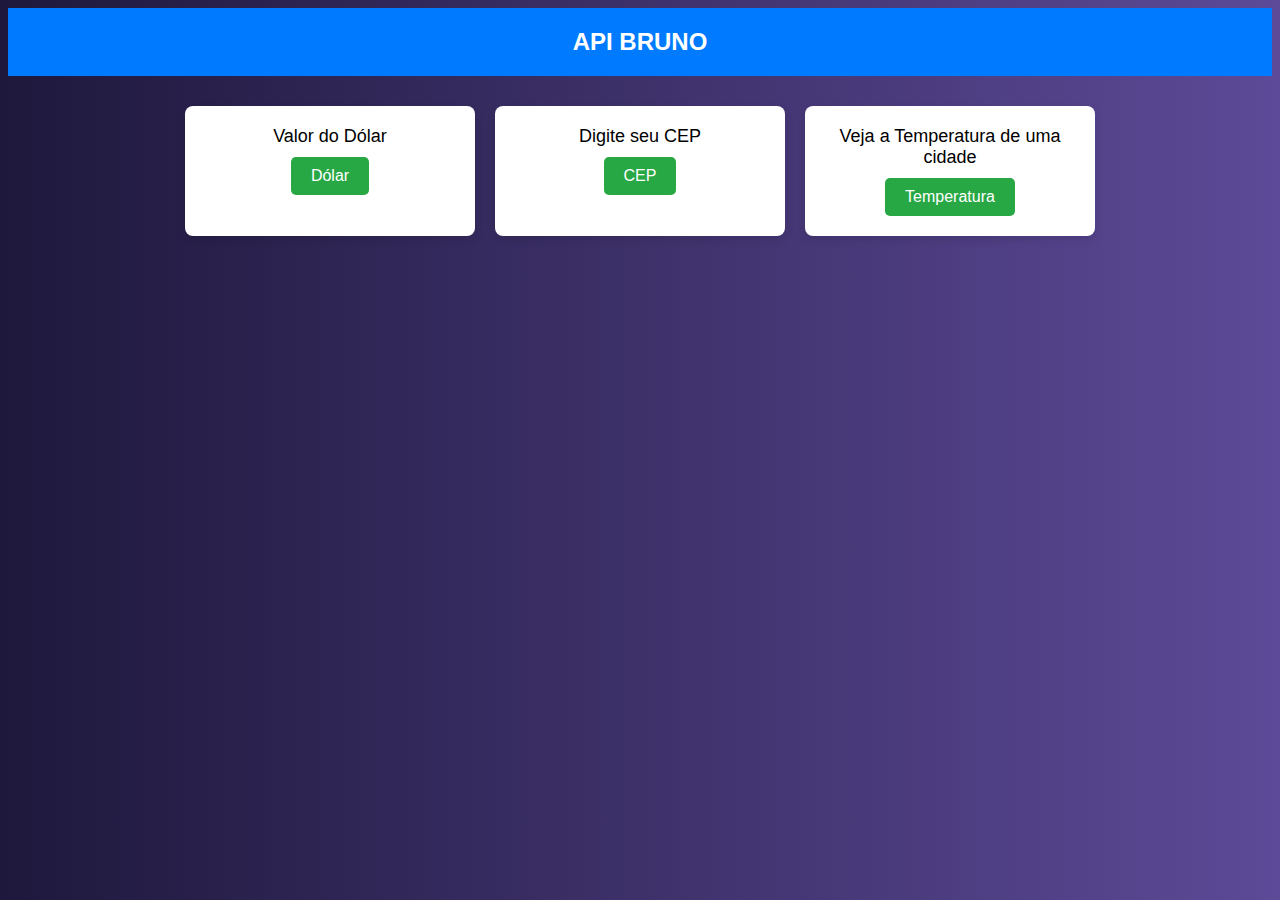
<file: index.html>
<!DOCTYPE html>
<html lang="en">
<head>
    <meta charset="UTF-8">
    <meta name="viewport" content="width=device-width, initial-scale=1.0">
    <title>API BRUNO</title>
    <link rel="stylesheet" href="style.css">
</head>
<body>
    <header class="header">
        <a class="title" href="index.html">API BRUNO</a>
    </header>
        
    <main class="container">
        <section class="card">
            <p class="description">Valor do Dólar</p>
            <button class="button" onclick="location.href ='page2.html'">Dólar</button>
        </section>
        <section class="card">
            <p class="description">Digite seu CEP</p>
            <button class="button" onclick="location.href ='page3.html'">CEP</button>
        </section>
        <section class="card">
            <p class="description">Veja a Temperatura de uma cidade</p>
            <button class="button" onclick="location.href ='page4.html'">Temperatura</button>
        </section>
    </main>
</body>
</html>
</file>
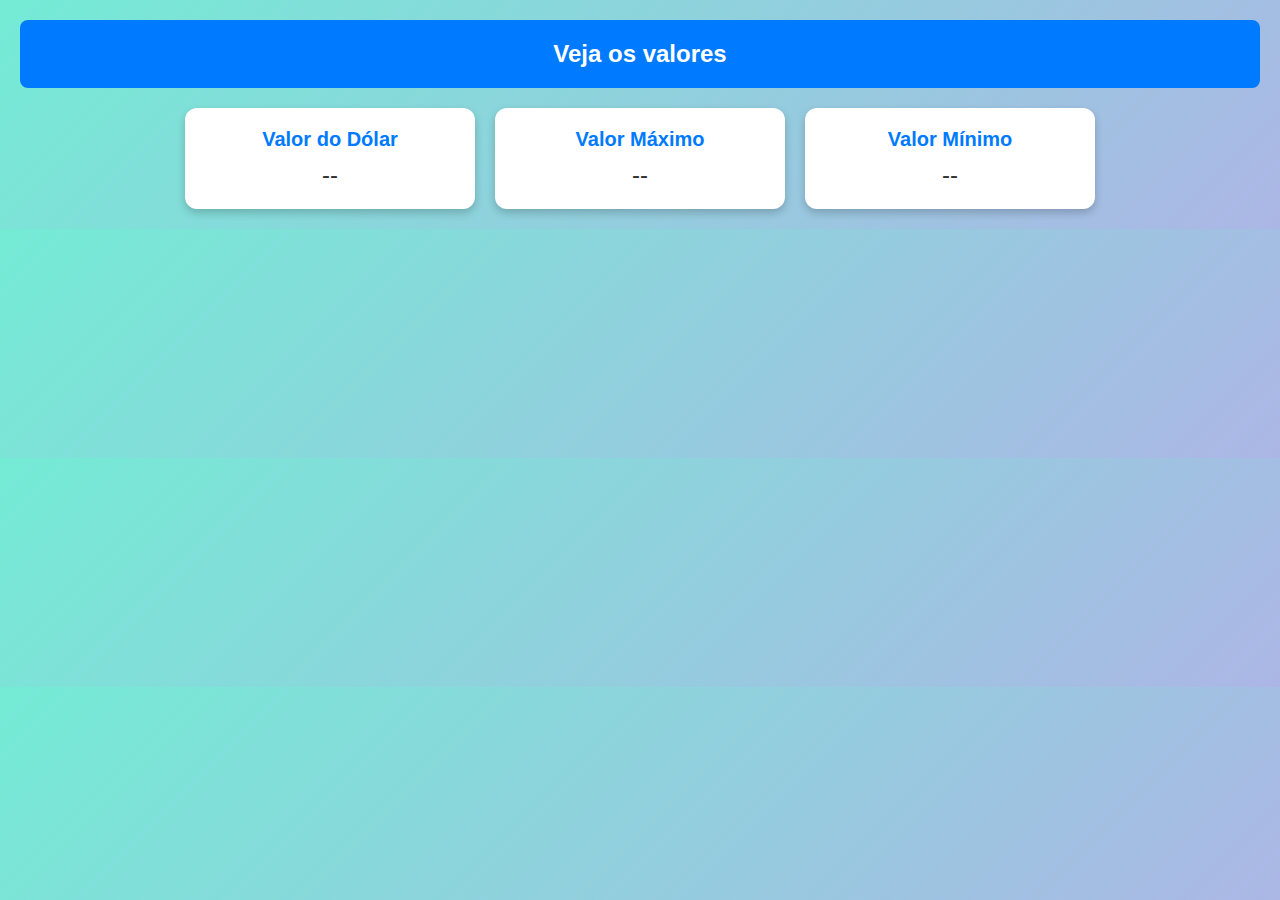
<file: page2.html>
<!DOCTYPE html>
<html lang="en">
<head>
    <meta charset="UTF-8">
    <meta name="viewport" content="width=device-width, initial-scale=1.0">
    <title>Valores do Dólar</title>
    <link rel="stylesheet" href="style2.css">
    <meta http-equiv="refresh" content="10">
</head>
<body>
    <header class="header">
        <a class="titulo" href="index.html">Veja os valores</a>
    </header>
    
    <main class="container">
        <div class="quadrado">
            <h2 class="quadrado-titulo">Valor do Dólar</h2>
            <p id="valorDolar" class="quadrado-valor">--</p>
        </div>
        <div class="quadrado">
            <h2 class="quadrado-titulo">Valor Máximo</h2>
            <p id="valorMax" class="quadrado-valor">--</p>
        </div>
        <div class="quadrado">
            <h2 class="quadrado-titulo">Valor Mínimo</h2>
            <p id="valorMin" class="quadrado-valor">--</p>
        </div>
    </main>

    <script src="script.js"></script>
</body>
</html>
</file>
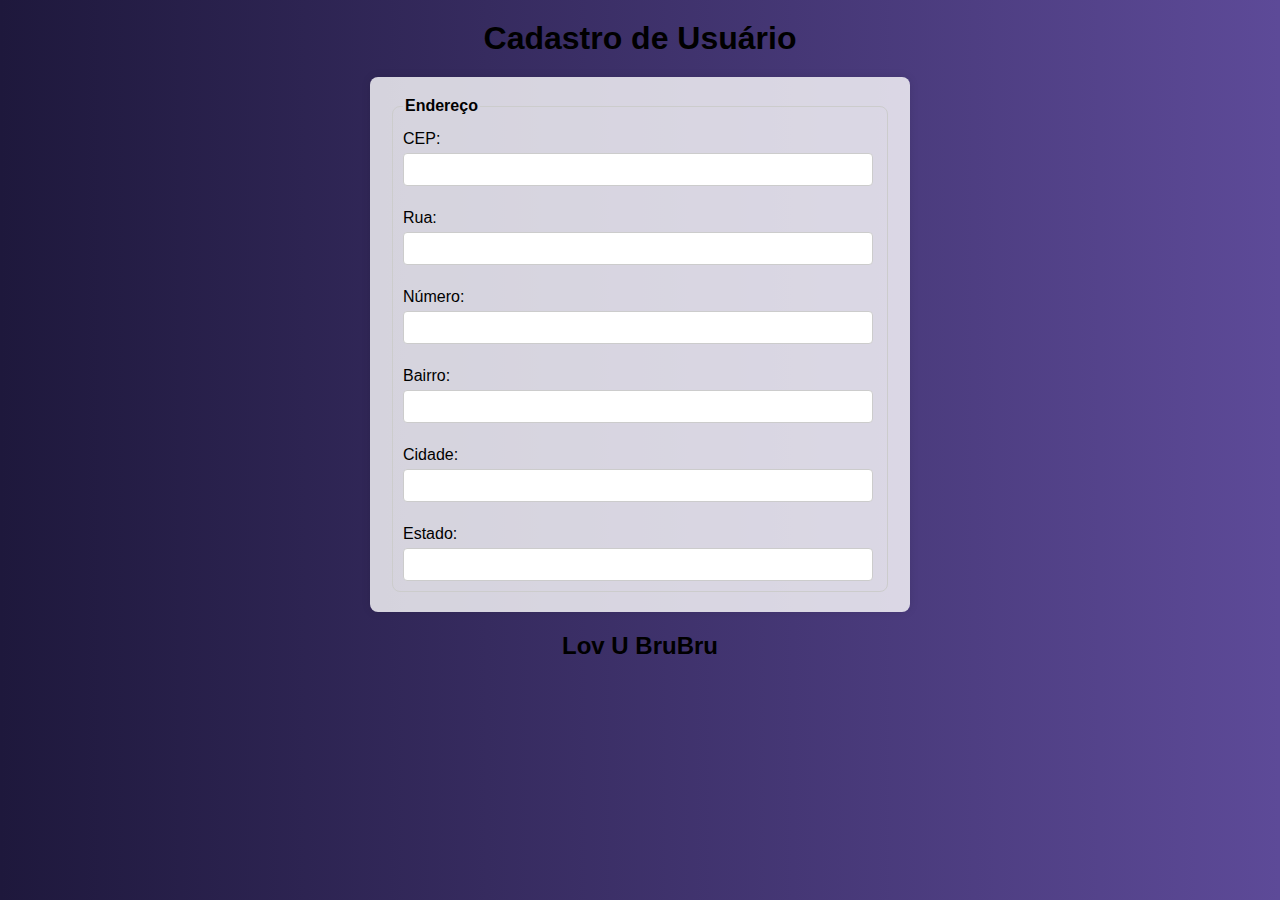
<file: page3.html>
<!DOCTYPE html>
<html lang="pt-br">
<head>
    <meta charset="UTF-8">
    <meta http-equiv="X-UA-Compatible" content="IE=edge">
    <meta name="viewport" content="width=device-width, initial-scale=1.0">
    <title>API-CEP</title>
    
</head>
<body>
    <h1 onclick="location.href ='index.html'">Cadastro de Usuário</h1>
    <form action="">
        <fieldset>
            <legend>Endereço</legend>
            <label for="cep">CEP:</label>
            <input type="number" id="cep" autocomplete="off">
            <br><br>
            <label for="rua">Rua:</label>
            <input type="text" id="rua" readonly>
            <br><br>
            <label for="numero">Número:</label>
            <input type="text" id="numero" readonly>
            <br><br>
            <label for="bairro">Bairro:</label>
            <input type="text" id="bairro" readonly>
            <br><br>
            <label for="cidade">Cidade:</label>
            <input type="text" id="cidade" readonly>
            <br><br>
            <label for="estado">Estado:</label>
            <input type="text" id="estado" readonly>
            <br>
        </fieldset>
    </form>
    <h2>Lov U BruBru</h2>


    <style>
        body {
            font-family: Arial, sans-serif;
            background: linear-gradient(to right, #1e183c, #5d4a98);
            background-size: cover;
        }
        
        form {
            background: rgba(255, 255, 255, 0.8); 
            padding: 20px;
            border-radius: 8px;
            box-shadow: 0 0 10px rgba(0, 0, 0, 0.1); 
            max-width: 500px;
            margin: 0 auto;
        }
        fieldset {
            border: 1px solid #ccc;
            padding: 10px;
            border-radius: 8px;
        }
        legend {
            font-weight: bold;
        }
        label {
            display: block;
            margin: 5px 0;
        }
        input {
            width: calc(100% - 22px); 
            padding: 8px;
            border-radius: 4px;
            border: 1px solid #ccc;
        }
        h1 {
            text-align: center;
            margin: 20px 0;
        }
        h2 {
            text-align: center;
            margin-top: 20px;
        }
    </style>

    
    <script>
      
        const preencherFormulario = (endereco) => {
            document.getElementById("rua").value = endereco.logradouro || '';
            document.getElementById("numero").value = ''; 
            document.getElementById("bairro").value = endereco.bairro || '';
            document.getElementById("cidade").value = endereco.localidade || '';
            document.getElementById("estado").value = endereco.uf || '';
        }

        const cepValido = (cep) => {
            return cep.length === 8;
        }

        const pesquisarCep = async () => {
            const cep = document.getElementById("cep").value;
            const url = `https://viacep.com.br/ws/${cep}/json/`;
            
            if (cepValido(cep)) {
                try {
                    const dados = await fetch(url);
                    const endereco = await dados.json();
                    
                    if (endereco.erro) {
                        alert("CEP não encontrado");
                        return;
                    }
                    
                    preencherFormulario(endereco);
                } catch (error) {
                    console.error("Erro ao buscar o CEP:", error);
                }
            } else {
                alert("CEP inválido. Deve ter 8 dígitos.");
            }
        }
        
        document.getElementById("cep").addEventListener("focusout", pesquisarCep);
    </script>
</body>
</html>
</file>
<file: style.css>
h1, p, button {
    margin: 0;
    padding: 0;
    box-sizing: border-box;
}

body {
    font-family: Arial, sans-serif;
    background: linear-gradient(to right, #1e183c, #5d4a98);
    background-size: cover;
}

.header {
    background-color: #007bff;
    padding: 20px;
    text-align: center;
}

.title {
    color: white;
    text-decoration: none;
    font-size: 24px;
    font-weight: bold;
}


.container {
    display: flex;
    flex-wrap: wrap;
    justify-content: center;
    padding: 20px;
}

.card {
    background-color: white;
    border-radius: 8px;
    box-shadow: 0 4px 8px rgba(0, 0, 0, 0.1);
    margin: 10px;
    padding: 20px;
    text-align: center;
    width: 250px;
}

.description {
    font-size: 18px;
    margin-bottom: 10px;
}

.button {
    background-color: #28a745;
    border: none;
    border-radius: 5px;
    color: white;
    cursor: pointer;
    font-size: 16px;
    padding: 10px 20px;
    transition: background-color 0.3s ease;
}

.button:hover {
    background-color: #218838;
}
</file>
<file: style2.css>
body, h1, h2, p {
    margin: 0;
    padding: 0;
    box-sizing: border-box;
}


body {
    font-family: Arial, sans-serif;
    background: linear-gradient(135deg, #74ebd5, #acb6e5);
    color: #333;
    text-align: center;
    padding: 20px;
}


.header {
    background-color: #007bff;
    padding: 20px;
    border-radius: 8px;
    margin-bottom: 20px;
}

.titulo {
    color: white;
    text-decoration: none;
    font-size: 24px;
    font-weight: bold;
}


.container {
    display: flex;
    flex-wrap: wrap;
    justify-content: center;
    gap: 20px;
}


.quadrado {
    background-color: white;
    border-radius: 12px;
    box-shadow: 0 4px 8px rgba(0, 0, 0, 0.2);
    padding: 20px;
    width: 250px;
    text-align: center;
    transition: transform 0.3s ease, box-shadow 0.3s ease;
}

.quadrado:hover {
    transform: translateY(-10px);
    box-shadow: 0 8px 16px rgba(0, 0, 0, 0.3);
}


.quadrado-titulo {
    font-size: 20px;
    font-weight: bold;
    color: #007bff;
    margin-bottom: 10px;
}


.quadrado-valor {
    font-size: 24px;
    color: #333;
}
</file>
